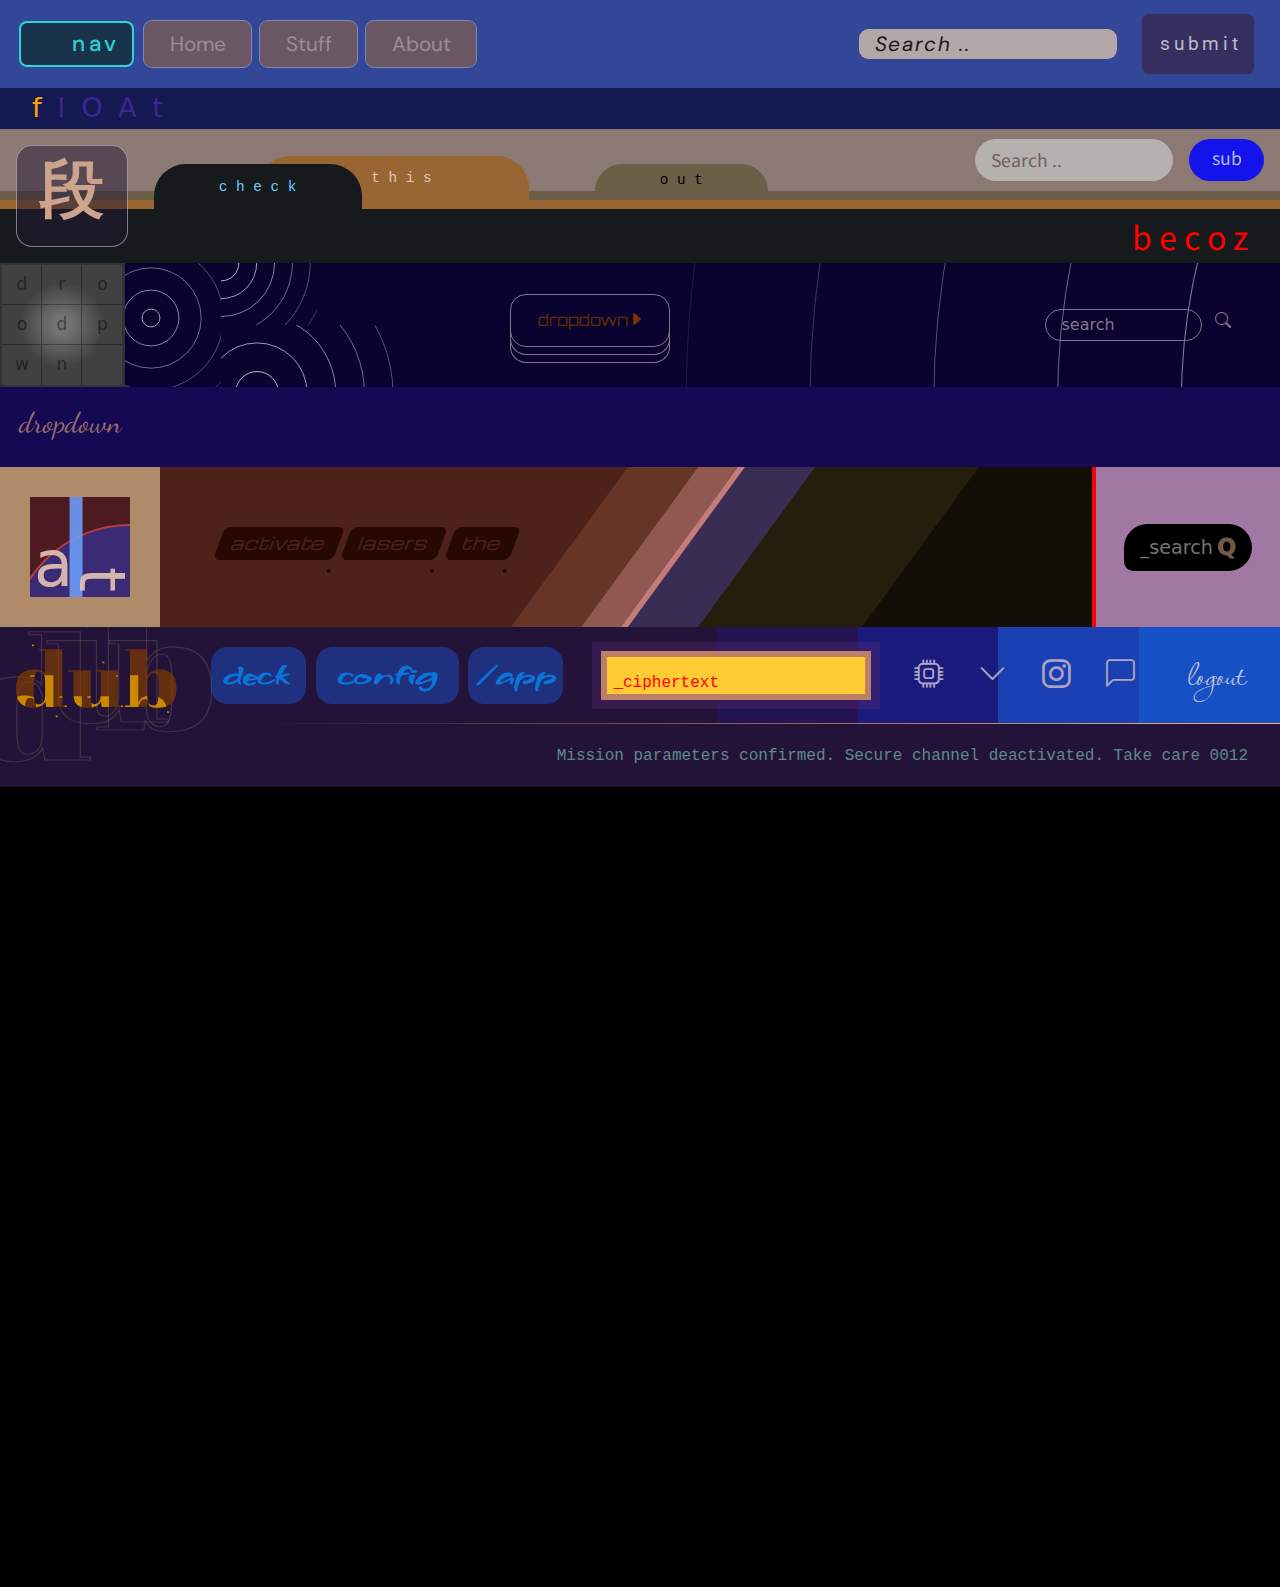
<file: index.html>
<!DOCTYPE html>
<!------------------------------------------------------------->
<html lang="en">
<head>
    <meta charset="UTF-8">
    <meta name="viewport"
          content="width=device-width,initial-scale=1.0">
    <title> nav </title>
    <link rel="preconnect"
          href="https://fonts.googleapis.com">
    <link rel="preconnect"
          href="https://fonts.gstatic.com" crossorigin>
<!------ Roboto ----------------------------------------------->
    <link href="https://fonts.googleapis.com/css2?
family=Roboto:wght@400;700&display=swap" rel="stylesheet">
<!------ DM Sans ---------------------------------------------->
    <link href="https://fonts.googleapis.com/css2?
family=DM+Sans:ital,wght@0,400;0,700;1,400;1,700&display=swap" 
          rel="stylesheet">
<!------ Noto Sans JP ----------------------------------------->
    <link href="https://fonts.googleapis.com/css2?
family=Noto+Sans+JP:wght@100..900&display=swap" 
          rel="stylesheet">
<!--------------- Dancing Script ------------------------------>
    <link href="https://fonts.googleapis.com/css2?
family=Dancing+Script:wght@400..700&display=swap" 
          rel="stylesheet">
<!------------------------------[ Orbitron ]------------------->
    <link href="https://fonts.googleapis.com/css2?
family=Orbitron:wght@400..900&display=swap" rel="stylesheet">
<!-------------------------[ Michroma ]------------------------>
    <link href="https://fonts.googleapis.com/css2?
family=Michroma&family=Orbitron:wght@400..900&display=swap" 
          rel="stylesheet">
<!----------[ Abril ]------------------------------------------>
    <link href="https://fonts.googleapis.com/css2?
family=Abril+Fatface&family=Dancing+Script:wght@400..700&
display=swap"
        rel="stylesheet">
<!----------[ Grechen ]---------------------------------------->
    <link href="https://fonts.googleapis.com/css2?
family=Grechen+Fuemen&family=Michroma&
family=Orbitron:wght@400..900&display=swap"
        rel="stylesheet">
<!----------[ Lavishly ]--------------------------------------->
    <link href="https://fonts.googleapis.com/css2?
family=Lavishly+Yours&display=swap" rel="stylesheet">
<!------------------------------------------------------------->
    <link rel="shortcut icon"
          href="#">
    <link rel="stylesheet"
          href="lib/bootstrap/bootstrap.css">
    <link rel="stylesheet"
          href="https://cdn.jsdelivr.net/npm/
bootstrap-icons@1.11.3/font/bootstrap-icons.min.css">
    <link rel="stylesheet"
          href="style.css">
    <style>
      :root {
          --dub-con-bgr:                         hsl(249,75%,80%);
          --dub-brand-con-bgr:                   hsl(265,50%,15%);
          --dub-brand-char-stroke:              hsl(0,10%,35%,.5);
          --dub-brand-dub-color:              hsl(28,100%,25%,.7);
          --dub-light-color:                     hsl(40,100%,40%);
          --dub-links-con-bgr:         var( --dub-brand-con-bgr );
          --dub-links-color:                     hsl(210,90%,45%);
          --dub-links-bgr:                   hsl(220,80%,50%,0.4);
          --dub-deck-bgr:                         hsl(40,50%,10%);
          --dub-grad-20:                         hsl(265,50%,15%);
          --dub-grad-40:                         hsl(255,60%,20%);
          --dub-grad-60:                         hsl(240,65%,30%);
          --dub-grad-80:                         hsl(225,75%,40%);
          --dub-grad-100:                        hsl(220,80%,43%);
          --dub-menu-bgr:                   hsl(240,100%,20%,0.4);
          --dub-menu-fgr:                        hsl(260,20%,70%);
          --dub-menu-list-bgr:                hsl(35,40%,20%,0.6);
      }
    </style>
</head>
<!------------------------------------- ---------- -------------
  ---------------------------------   - -   -   -   ------------
  --------------------------------- --- - - - - -- -------------
  ---------------------------------   - - - - - -- ------------>
<body> <!-------------------------- --- -   -    -  ----------->
  <div class="float-page">
    <nav class="float">
      <ul>
	    <li class="float-brand">
          <a href="#"> nav </a> 
        </li>
	    <li> <a href="#"> Home  </a> </li>
	    <li> <a href="#"> Stuff </a> </li>
	    <li> <a href="#"> About </a> </li>
      </ul>
      <div>
	    <form>
          <input type="text" placeholder="Search ..">
          <button type="submit"> submit </button>
	    </form>
      </div>
    </nav>
    <div class="body">
      <span> f </span> lOAt
    </div>
  </div>
<!-----------------------------------------------------------php
  --------------------------------------------------------------
  --------------------------------------------------------------
  ------------------------------------------------------------->
  <div class="folder">
    <nav>
      <a href="#" class="folder-brand"> 段 </a>
      <a href="#" class="check"> c h e c k </a>
      <a href="#" class="this"> t h i s </a>
      <a href="#" class="out"> o u t </a>
      <div class="check-base"> </div>
      <div class="this-base"> </div>
      <div class="out-base"> </div>
      <form>
	    <input type="text" placeholder="Search ..">
	    <button type="submit"> sub </button>
      </form>
      <p> b e c o z </p>
    </nav>
  </div>
<!--------------------------------------------------------------
  1.4.15*: There is a beam of same nuclei moving with velocity v
  --------------------------------------------------------------
  . Nuclei in the beam are, spontaneously decaying into pairs of
  --------------------------------------------------------------
  same fragments. The velocities of the fragments, moving in the
  --------------------------------------------------------------
  direction of the beam is 3v. What is the velocity of fragmens,
  --------------------------------------------------------------
  moving perpendicular to the beam?
  --------------------------------------------------------------
  --------------------------------------------------------------
  --------------------------------------------------------------
  ---- Let's say thus <--- is the direction of the beam,    ----
  ---- relative to it a nucleus is in rest and all          ----
  ---- directions of decaying pair fragmens are possible.   ----
  ---- Becoz the direction of fragmens in lab systm is 3v,  ----
  ---- the relative velocity of fragmens is 2v, so to have  ----
  ---- a parallel velocity in lab systm we must have thus:  ----
  --------------------------------------------------------------
  --------------------------------------------------------------
  --------------------------------------------------------------
  ----------------- »   ----------------------------------------
  ----  B          |AC| = 2v - relative fragments velocity  ----
  ----   +-----+     »                                      ----
  ----   |    / C  |CB| = b  - beam velocity                ----
  ----   |   /      »   »     »                             ----
  ----   |  /      AB = AC + CB - thus is the case with     ----
  ----   | /       fragmens having perpendicular velocity   ----
  ----   |/        in the lab, zo                           ----
  ----   + A       AB = √(4v² - v²) = [√(3)]v               ----
  -------------------------------------------------------------- 
  -------------------------------------------------------------- 
  --       --       ---      --       -------------------------- 
  --   --   -   --   -   --   -   --   ------------------------- 
  --   --   -       --   --   -       --------------------------
  --       --   --   --      --   ------------------------------ 
  -------------------------------------------------------------- 
  -------------------------------------------------------------- 
  --_____d__-_o______-____w___-_______n------------------------- 
  --________-________-________-________------------------------>
  <div class="dropdown-con">
    <!-- [ B r a n d C o n ] ---------------------------------->    
    <div class="dropdown-brand-con">
      <div style="position:relative;">
        <div class="dropdown-brand">
          <div class="dropdown-cell"> d </div>
          <div class="dropdown-cell"> r </div>
          <div class="dropdown-cell 
                      dropdown-ryte"> o </div>
          <div class="dropdown-cell"> o </div>
          <div class="dropdown-cell"> d </div>
          <div class="dropdown-cell 
                      dropdown-ryte"> p </div> 
          <div class="dropdown-cell
                      dropdown-bot"> w </div>
          <div class="dropdown-cell
                      dropdown-bot"> n </div>
          <div class="dropdown-cell 
                      dropdown-ryte
                      dropdown-bot">   </div>
        </div>
        <div class="dropdown-gradient"> </div>
      </div>
    </div>
    <!-- -->
    <!-- [ B o d y ] ------------------------------------------>
    <div class="dropdown-body"> dropdown </div>
    <!-- -->
    <!-- [ L i n k s C o n ] ---------------------------------->
    <div class="dropdown-links-con">
      <div class="dropdown-item-1">
        <svg width="100%" height="100%">
          <style>
            :root {
                --cx-1: 26;
                --cy-1: 55;
            }
          </style>
          <g stroke="white" fill="none">
            <circle style="cx: var(--cx-1); cy: var(--cy-1);" r="8%"   stroke-opacity="0.6"/>
            <circle style="cx: var(--cx-1); cy: var(--cy-1);" r="25%"  stroke-opacity="0.5"/>
            <circle style="cx: var(--cx-1); cy: var(--cy-1);" r="45%"  stroke-opacity="0.4"/>
            <circle style="cx: var(--cx-1); cy: var(--cy-1);" r="65%"  stroke-opacity="0.3"/>
            <circle style="cx: var(--cx-1); cy: var(--cy-1);" r="85%"  stroke-opacity="0.2"/>
          </g>
        </svg>
      </div>
      <div class="dropdown-item-2">
        <svg width="100%" height="100%">
          <g stroke="white" fill="none">
            <circle cx="0" cy="0" r="22%"  stroke-opacity="0.7"/>
            <circle cx="0" cy="0" r="44%"  stroke-opacity="0.6"/>
            <circle cx="0" cy="0" r="66%"  stroke-opacity="0.5"/>
            <circle cx="0" cy="0" r="88%"  stroke-opacity="0.4"/>
            <circle cx="0" cy="0" r="110%" stroke-opacity="0.3"/>
            <circle cx="0" cy="0" r="132%" stroke-opacity="0.2"/>
          </g>
        </svg>
      </div>
      <div class="dropdown-item-3">
        <svg width="100%" height="100%">
          <style>
            :root {
                --cx: 36;
                --cy: 68;
            }
          </style>
          <g stroke="white" fill="none">
            <circle style="cx: var(--cx); cy: var(--cy);" r="15%"  stroke-opacity="0.7"/>
            <circle style="cx: var(--cx); cy: var(--cy);" r="35%"  stroke-opacity="0.6"/>
            <circle style="cx: var(--cx); cy: var(--cy);" r="55%"  stroke-opacity="0.5"/>
            <circle style="cx: var(--cx); cy: var(--cy);" r="75%"  stroke-opacity="0.4"/>
            <circle style="cx: var(--cx); cy: var(--cy);" r="95%" stroke-opacity="0.3"/>
          </g>
        </svg>
      </div>
      <div class="dropdown-item-4">
        <svg width="100%" height="100%">
          <g stroke="white" fill="none">
            <circle cx="160%" cy="140" r="80%"  stroke-opacity="0.6"/>
            <circle cx="160%" cy="140" r="100%" stroke-opacity="0.5"/>
            <circle cx="160%" cy="140" r="120%" stroke-opacity="0.4"/>
            <circle cx="160%" cy="140" r="140%" stroke-opacity="0.3"/>
            <circle cx="160%" cy="140" r="160%" stroke-opacity="0.2"/>
            <circle cx="160%" cy="140" r="180%" stroke-opacity="0.1"/>
          </g>
        </svg>
        <!-- [ S e a r c h C o n ] ---------------------------->
        <div class="dropdown-search-con">
          <input type="text"
                 class="dropdown-search"
                 placeholder="search"/>
          <a href="#" class="dropdown-search-button">
            <i class="bi bi-search"> </i>
          </a>
        </div> <!-- dropdown-search-con ----------------------->
      </div> <!-- dropdown-item-4 ----------------------------->
      <!-- (1) A: きのう、何時間勉強しましたか。
               B: 一時間ぐらい勉強しました。
           (2) A: きのう、何時間寝ましたか。
               B: 十時間ぐらい寝ました。
           (3) A: ゲームをしますか。たいてい何時間ぐらいゲームをしますか。
               B: 一時間半ぐらいゲームをします。
           (4) A: インターネットをしますか。
                  たいてい何時間ぐらいしますか。
               B: 六時間ぐらいします。
        -->
      <div class="dropdown-hook">
        <div class="dropdown">
          <div class="dropdown-frame"> </div>
          <div class="dropdown-menu-frame minus">
            <a href="#" class="dropdown-menu-item minus">
              <span style="color:hsl(200,60%,65%);">m</span>&nbsp;
              n&nbsp;
              u&nbsp;
              s
            </a>
          </div>
          <div class="dropdown-menu-frame plus">
            <a href="#" class="dropdown-menu-item plus">
              p&nbsp;
              l&nbsp;
              <span style="color:hsl(200,60%,65%);">u</span>&nbsp;
              s
            </a>
          </div>
          <a href="#" class="dropdown-link center">
            dropdown
          </a>
          <div class="dropdown-anime center">
            <i class="bi bi-caret-right-fill"> </i>
          </div>
        </div> <!-- dropdown ---------------------------------->
      </div> <!-- dropdown-hook ------------------------------->
    </div> <!-- dropdown-links-con ---------------------------->
    <!-- -->
  </div>
  <!------------------------------------------------------------
    / A / L / T ////////////////////////////////////////////////
    ------------------------------------------------------------
      (1) A: 高校の時、よく勉強をしましたか。
          B: はい、よくしました。
          ------------------------------------------------------
      (2) A: 子供の時、よくスポーツをしましたか。
          B: はい、ときどきしました。
          ------------------------------------------------------
      (3) A: 高校の時、よく映画を見ましたか。
          B: いいえ、ぜんぜん見ませんでした。
          ------------------------------------------------------
      (4) A: 子供の時、よく公園に行きましたか。
          B: はい、ときどきいきました。
          ------------------------------------------------------
      (5) A: 高校の時、よく手紙を書きましたか。
          B: いいえ、ぜんぜんかきませんでした。
          ------------------------------------------------------
      (6) A: 高校の時、よくデートをしましたか。
          B: はい、よくしました。
    ----------------------------------------------------------->
  <div class="alt-con">
    <div class="alt-nav">
      <!-- [ brand ] -->
      <div class="alt-brand-con center">
        <svg width="100px" height="100px">
          <circle cx="100"
                  cy="148"
                  r="120"
                  fill="hsla( 240, 50%, 40%, .7 )"
                  stroke="hsla( 0, 50%, 50%, .9 )"
                  stroke-width="2px"
                  />
          <text x="4"
                y="89"
                fill="hsla( 20, 50%, 80%, 0.9 )"
                font-weight="100"
                font-size="4rem">
            a
          </text>
          <text x="26"
                y="100"
                fill="hsla( 220, 90%, 70%, .9 )"
                font-weight="100"
                font-size="9rem">
            l
          </text>
          <text x="60"
                y="100"
                fill="hsl( 20, 50%, 80%, .9 )"
                font-weight="100"
                transform="rotate(90, 70, 80)"
                font-size="4rem">
            t
          </text>
        </svg>
      </div>
      <!-- [ links ] ------------------------------------------>
      <div class="alt-links-con">
        <div class="alt-laser"> </div>
        <div class="alt-background">
          <svg viewBox="0 0 400 100"
               preserveAspectRatio="none"
               width="100%"
               height="100%">
            <polygon points="200,100 250,0 400,0, 400,100"
                     fill="hsl(40,50%,10%)"
                     />
            <polygon points="300,100 350,0 400,0, 400,100"
                     fill="hsl(40,50%,5%)"
                     />
            <polygon points="200,100 250,0 280,0, 230,100"
                     fill="hsl(260,30%,25%)"
                     />
            <polygon points="197,100 247,0 250,0, 200,100"
                     fill="hsla(0,80%,80%,0.7)"
                     />
            <polygon points="180,100 230,0 247,0, 197,100"
                     fill="hsla(5,80%,80%,.4)"
                     />
            <polygon points="150,100 200,0 230,0, 180,100"
                     fill="hsla(15,40%,40%,.4)"
                     />
          </svg>
        </div> <!-- alt-background ---------------------------->
        <div class="alt-link-hook">
          <div class="alt-link-stack">
            <div class="alt-link center">
              <div class="alt-indicator-con center">
                <div class="alt-indicator aura"> </div>
                <div class="alt-indicator"> </div>
              </div>
              <a href="#"> activate </a>
            </div>
            <div class="alt-link center">
              <div class="alt-indicator-con center">
                <div class="alt-indicator aura"> </div>
                <div class="alt-indicator"> </div>
              </div>
              <a href="#"> lasers </a>
            </div>
            <div class="alt-link center">
              <div class="alt-indicator-con center">
                <div class="alt-indicator aura"> </div>
                <div class="alt-indicator"> </div>
              </div>
              <a href="#"> the </a>
            </div>
          </div> <!-- alt-link-stack -------------------------->
        </div> <!-- alt-link-hook ----------------------------->
      </div> <!-- alt-links-con ------------------------------->
      <!-- [ search ] -->
      <div class="alt-srch-con center">
        <!-- for relative positioning the srch button -->
        <div style="position:relative;" class="center">
          <input type="text"
                 placeholder="_search"
                 class="alt-srch-input" />
          <a href="#" class="alt-srch-button"> Q </a>
        </div>
      </div>
    </div>
  </div>
  <!----------------------------------------------------------
    ------[ d u b ]-------------------------------------------
    ----------------------------------------------------------->
  <div class="dub-con"> <!--[ con ]---------------------------->
    <div class="dub-brand-con"> <!-----[ brand-con ]----------->
      <svg id="dub-brand"
           viewBox="0 0 400 200"
           preserveAspectRatio="none"
           width="100%" height="100%"
           xmlns="http://www.w3.org/2000/svg">
        <style>
          .char {
              font-family: "Abril Fatface", serif;
              font-size: 20rem;
              stroke: var( --dub-brand-char-stroke );
              stroke-width: 2;
              fill: none;
          }
          .dub {
              font-family: "Abril Fatface", serif;
              font-size: 9rem;
              paint-order: stroke;
              fill: var( --dub-brand-dub-color );
          }
          .dub.clip {
              fill: var( --dub-light-color );
          }
        </style>
        <clipPath id="clip">
          <text x="22" y="150" class="dub"> dub </text>
        </clipPath>
        <text x="-42" y="250" class="char"> d </text>
        <text x="72" y="178" class="char"> u </text>
        <text x="148" y="194" class="char"> b </text>
        <text x="22" y="150" class="dub"> dub </text>
        <text x="8" y="198" class="dub clip"
              clip-path="url(#clip)"> dub </text>
        <defs>
          <rect id="pixel" width="3" height="3"
                fill="var( --dub-light-color )"/>
        </defs>
        <use href="#pixel" x="50" y="33" fill="red"/>
        <use href="#pixel" x="87" y="166"/>
        <use href="#pixel" x="160" y="65"/>
        <use href="#pixel" x="261" y="158"/>
      </svg>
    </div> <!-------[ brand-con ]------------------------------>
    <div class="dub-links-con"> <!-----/ links-con /----------->
      <a class="dub-deck dub-link" href="#"> <!--[ dub-deck ]-->
        <svg viewBox="0 0 300 200"
             preserveAspectRatio="none"
             width="100%" height="100%"
             xmlns="http://www.w3.org/2000/svg">
          <defs>
            <text id="deck-text" x="37" y="130" class="lnk">
              deck
            </text>
            <clipPath id="deck-clip">
              <use href="#deck-text"/>
            </clipPath>
          </defs>
          <use href="#deck-text"/>
          <rect id="deck-light"
                x="0" y="88"
                height="28" width="300"
                fill="var( --dub-light-color )" 
                clip-path="url(#deck-clip)"/>
        </svg>
      </a> <!-----------[ /dub-deck ]-------------------------->
      <!--------------[ dub-config ]--------------------------->
      <a class="dub-config dub-link" href="#"> 
        <svg viewBox="0 0 400 200"
             preserveAspectRatio="none"
             width="100%" height="100%"
             xmlns="http://www.w3.org/2000/svg">
          <defs>
            <text id="config-text" x="60" y="130" class="lnk">
              config
            </text>
            <clipPath id="config-clip">
              <use href="#config-text"/>
            </clipPath>
          </defs>
          <use href="#config-text"/>
          <rect id="config-light"
                x="0" y="105"
                height="12" width="400"
                fill="var( --dub-light-color )" 
                clip-path="url(#config-clip)"/>
        </svg>
      </a> <!-----------[ /dub-config ]------------------------>
      <a class="dub-app dub-link" href="#"> <!--[ dub-app ]---->
        <svg viewBox="0 0 300 200"
             preserveAspectRatio="none"
             width="100%" height="100%"
             xmlns="http://www.w3.org/2000/svg">
          <defs>
            <text id="app-text" x="30" y="130" class="lnk">
              /app
            </text>
            <clipPath id="app-clip">
              <use href="#app-text"/>
            </clipPath>
          </defs>
          <use href="#app-text"/>
          <rect id="app-light"
                x="0" y="120"
                height="40" width="300"
                fill="var( --dub-light-color )" 
                clip-path="url(#app-clip)"/>
        </svg>
      </a> <!-----------[ /dub-app ]--------------------------->
    </div> <!--------/ links-con /----------------------------->
    <div class="dub-gradient"> </div> <!----( /gradient )------>
    <div class="dub-menu-con"> <!--( menu-con )---------------->
      
      <div class="dub-menu center"> <!------[ CPU ]------------>
        <a href="#">
          <i class="bi bi-cpu"></i>
        </a>
        <div class="dub-menu-list left">
          <div class="dub-menu-item">
            <i class="bi bi-distribute-horizontal"></i>
            <a href="#"> Network Infrastructure Sync </a>
          </div>
          <div class="dub-menu-item">
            <i class="bi bi-dice-6-fill"></i>
            <a href="#"> Risk Assessment & Strategy </a>
          </div>
          <div class="dub-menu-item">
            <i class="bi bi-file-word-fill"></i>
            <a href="#"> Mission Briefing Documentation </a>
          </div>
          <div class="dub-menu-item">
            <i class="bi bi-fullscreen-exit"></i>
            <a href="#"> Full System Override </a>
          </div>
        </div>
      </div>  <!----------------[ /CPU ]----------------------->
      <div class="dub-menu center"> <!--------[ chevron ]------>
        <a href="#">
          <i class="bi bi-chevron-down"></i>
        </a>
        <div class="dub-menu-list left">
          <div class="dub-menu-item">
            <i class="bi bi-reply-all"></i>
            <a href="#"> Tactical Positioning </a>
          </div>
          <div class="dub-menu-item">
            <i class="bi bi-rocket"></i>
            <a href="#"> Mission Launch </a>
          </div>
          <div class="dub-menu-item">
            <i class="bi bi-x-diamond-fill"></i>
            <a href="#"> Classified Objective </a>
          </div>
        </div>
      </div> <!----------------[ /chevron ]-------------------->
      <div class="dub-menu center"> <!--[ instagram ]---------->
        <a href="#">
          <i class="bi bi-instagram"></i>
        </a>
        <div class="dub-menu-list ryte">
          <div class="dub-menu-item">
            <i class="bi bi-hdd"></i>
            <a href="#"> Classified Information Vault </a>
          </div>
          <div class="dub-menu-item">
            <i class="bi bi-hearts"></i>
            <a href="#"> High-Priority Target Profiles </a>
          </div>
        </div>
      </div> <!-----------------[ /instagram ]----------------->
      <div class="dub-menu center"> <!------[ chat ]----------->
        <a href="#">
          <i class="bi bi-chat-left"></i>
        </a>
        <div class="dub-menu-list ryte">
          <div class="dub-menu-item">
            <i class="bi bi-cloud-fog2"> </i>
            <a href="#"> Secure Backup and Storage </a>
          </div>
          <div class="dub-menu-item">
            <i class="bi bi-columns-gap"></i>
            <a href="#"> Control Dashboard </a>
          </div>
          <div class="dub-menu-item">
            <i class="bi bi-hammer"></i>
            <a href="#"> Configuration & Maintenance </a>
          </div>
        </div>
      </div> <!---------------[ /chat ]------------------------>
    </div> <!-----------------( /menu-con )-------------------->
    <!-- [ S e a r c h C o n ] -------------------------------->
    <div class="dub-search-con center">
      <div class="dub-search-frame">
        <input type="text"
               class="dub-search"
               placeholder="_ciphertext" />
      </div>
    </div> <!-- dub-search-con -------------------------------->
    <div class="dub-logout-con"> <!------/ logout /------------>
      <a href="#"> logout </a>
    </div> <!----------------/ /logout /----------------------->
    <div class="dub-body">
      <div class="dub-mbody center">
        Mission parameters confirmed. Secure channel deactivated.
        Take care 0012
      </div>
    </div>
  </div> <!--------------[ con ]------------------------------->  
<!-------------------------------------------------------------
  23. Three people get into an empty elevator at the first floo R 
  of a building that has 10 floors. Each presses the button for THEIR 
  desired floor( unless one of the others has already pressed t HAT 
  button ). Assume that they are equally likely to want to go t O 
  floors 2 through 10( independently of each other ). What is t HE 
  probability that the buttons for 3 consecutive floors are pre SSED?
  -------------------------------------------------------------
    This is strange why modern math books give problems without
    giving answers? Zo I can get this problem easily wrong,
    becoz for example, lets look at the case of 2 people and 4
    levels 0 1 2 3, Zo the two person destinations are
    independent, and we have 3 cross 3 possibilities:
       1   2   3
    1 o-- oo- o-o  , where o-o for example means 1 and 3 levels
    2 oo- -o- -oo  are activated, the cases where we have two
    3 o-o -oo --o  consecutive floors are 12, 21, 23, 32, zo
    the probability is 4/9. But if we look at the elevator
    indicators only we'll have cases where only one button is
    pressed: o-- -o- --o, and where 2 buttons are hit:
    oo- -oo o-o, and we'll get the probability 2/6 = 1/3, this
    happens becoz the events in the latter case are not equally
    likely; we can get o-- in one way and oo- in 2 ways.
    Zo back to the problem from floors 2 to 10 there are 9
    choices and for 3 people we'll get total number of cases as
    N = 9*9*9, we can have 3 consecutive buttons in lets see
    2 3 4 5 6 7 8 9 10, in 7 ways, now we have to multiply by 3!
    * * *               cos we have to take all permutations
      * * *             2 3 4 first hits 2, second 3, third 4
        * * *           2 4 3 first hits 2, second 4, third 3
          * * *         etc., zo number of positive outcomes is
            * * *       n = 7*3!= 7 * 6 = 42, and the probability
              * * *     is P = n/N = 6*7/9*9*9 = 14/243 = 5.76%
                * * *
  -------------------------------------------------------------
  -------------------------------------------------------------
  -------------------------------------------------------------
  ------------------------------------------------------------->
  <div style="background:black;height:50rem;"> </div>
  <!-- -->
  <script src="lib/bootstrap/bootstrap.bundle.js"></script>
  <script src="script.js"></script>

  <script src="float.js"></script>
  <script src="folder.js"></script>
  <script src="dropdown.js"> </script>
  <script src="alt.js"> </script>
  <script src="dub.js"> </script>
  <script src="http://localhost:35729/livereload.js?snipver=1"></script>
</body>
</html>

<!--
////////////////////////////////////////////////////////////////
    下段 ge dan
    おんがく ongaku
################################################################
    anrufen                                              to call
    besetzt                                                 busy
;;;;;;;;;;;;;;;;;;;;;;;;;;;;;;;;;;;;;;;;;;;;;;;;;;;;;;;;;;;;;;;;
    mot                                                     word
================================================================
音 おん
##########//////////
#########  /////////
###              ///
#####  ###///  /////
###              ///
##########//////////
\\\              @@@
\\\  \\\\\@@@@@  @@@
\\\              @@@
\\\  \\\\\@@@@@  @@@
\\\              @@@
\\\\\\\\\\@@@@@@@@@@
               sound

10.10.77.174
-->
</file>
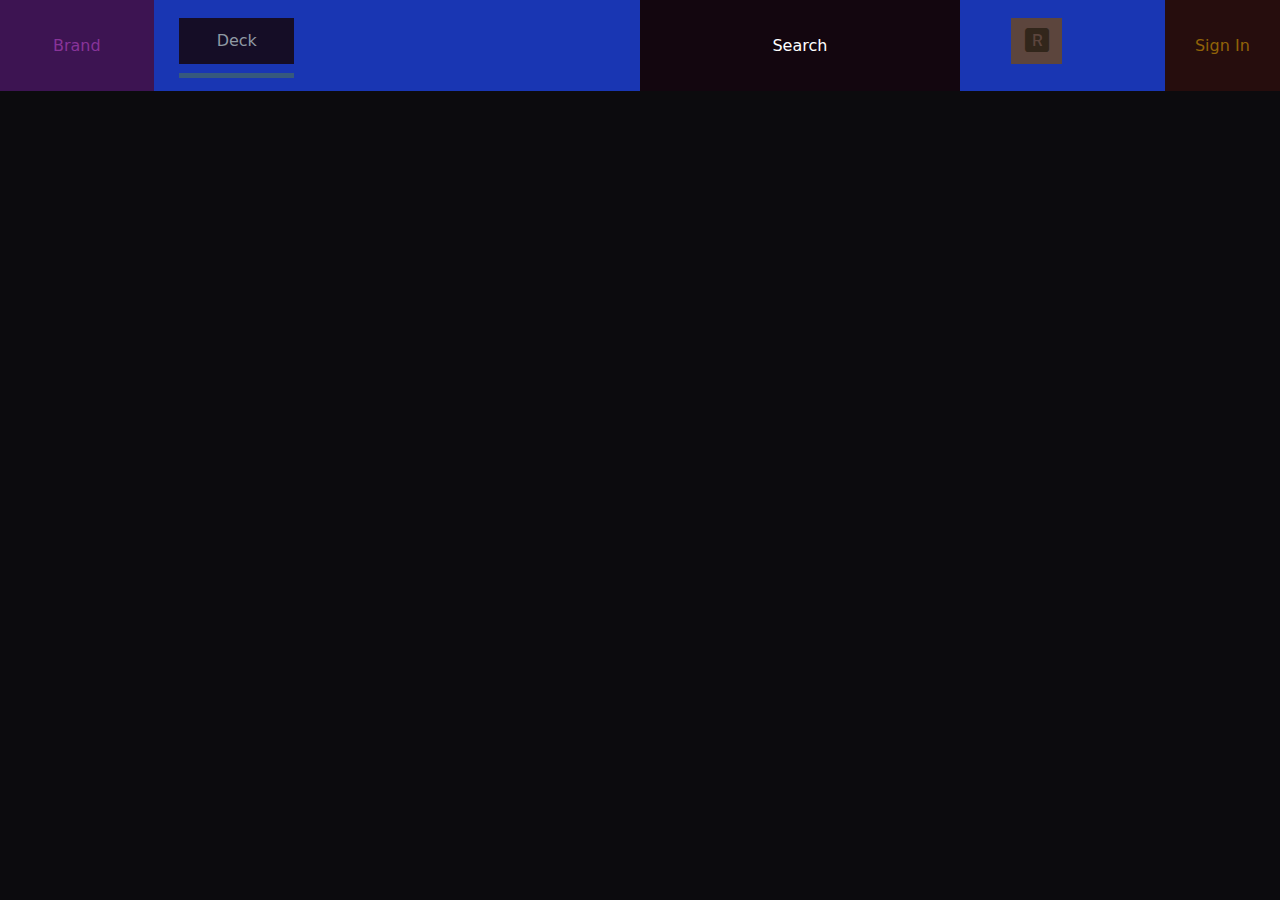
<file: lab/markup.html>
<!DOCTYPE html>
<!------------------------------------------------------------->
<html lang="en">
<head>
  <meta charset="UTF-8">
  <meta name="viewport" 
        content="width=device-width,initial-scale=1.0">
  <title> Nav Lab </title>
  <link rel="shortcut icon" href="#">
  <link rel="stylesheet" 
        href="lib/bootstrap/bootstrap.css">
  <link rel="stylesheet" href="style.css">
  <link rel="stylesheet"
        href="https://cdn.jsdelivr.net/npm/
bootstrap-icons@1.11.3/font/bootstrap-icons.min.css">
</head>
<!------------------------------------------------------------->
<body>
  <div class="dub-con">
    
    <div class="dub-brand center">
      Brand
    </div>
    
    <div class="dub-link dub-deck center">
      Deck
    </div>
    <div class="dub-underline dub-deck-underline"> </div>

    <div class="dub-search center">
      Search
    </div>

    <div class="dub-menu dub-menu-R center">
      <i class="bi bi-r-square-fill"></i>
    </div>

    <div class="dub-sign center">
      Sign In
    </div>
    
  </div>
  <script src="lib/bootstrap/bootstrap.bundle.js"> </script>
  <script src="http://localhost:35729/
livereload.js?snipver=1"></script>
  <script src="script.js"></script>
</body>
</html>
<!------------------------------------------------------------->
</file>
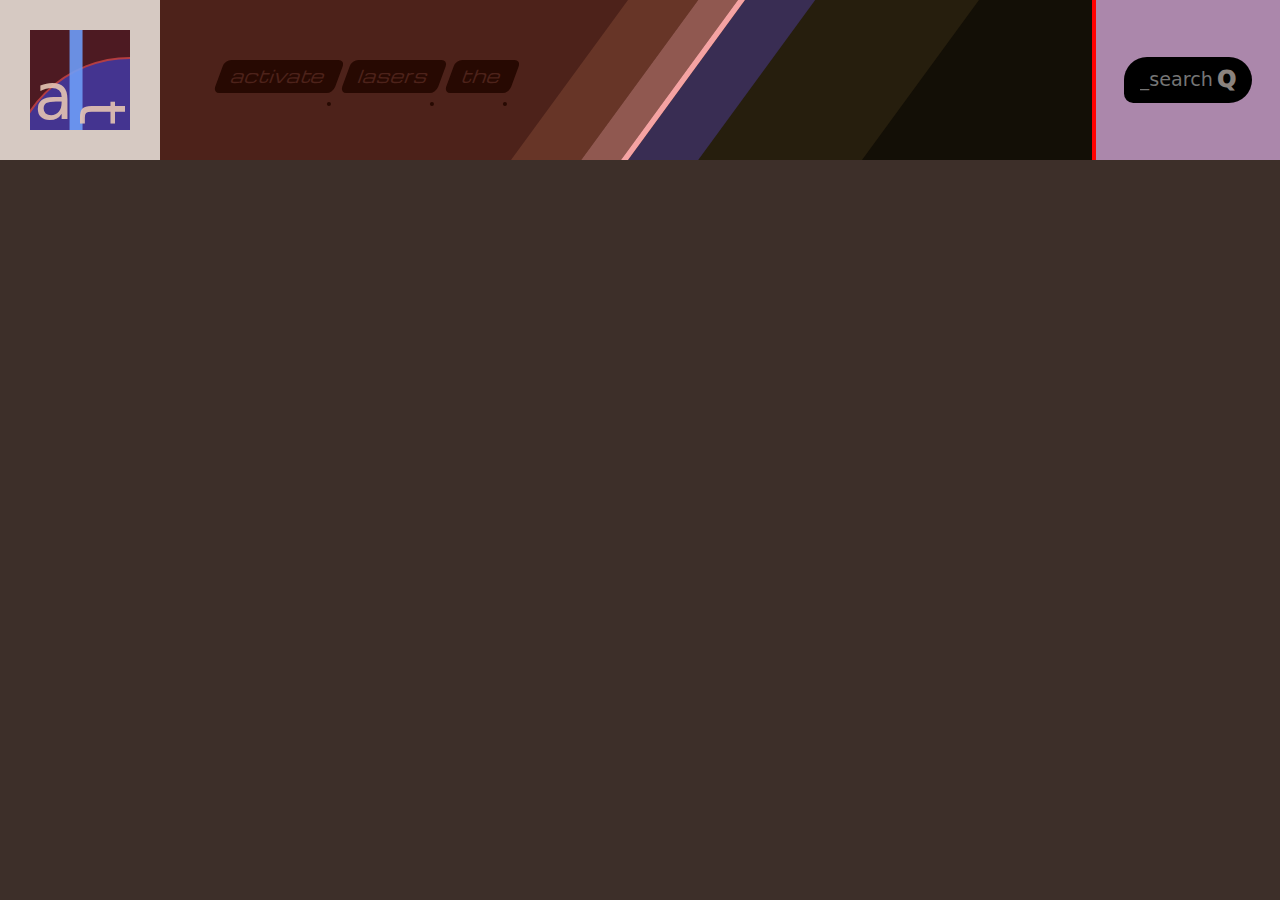
<file: lab/alt/markup.html>
<!DOCTYPE html>
<!------------------------------------------------------------->
<html lang="en">
<head>
    <meta charset="UTF-8">
    <meta name="viewport"
          content="width=device-width,initial-scale=1.0">
    <title> nav </title>
    <link rel="preconnect"
          href="https://fonts.googleapis.com">
    <link rel="preconnect"
          href="https://fonts.gstatic.com" crossorigin>
<!------ Roboto ----------------------------------------------->
    <link href="https://fonts.googleapis.com/css2?
family=Roboto:wght@400;700&display=swap" rel="stylesheet">
<!------ DM Sans ---------------------------------------------->
    <link href="https://fonts.googleapis.com/css2?
family=DM+Sans:ital,wght@0,400;0,700;1,400;1,700&display=swap" 
          rel="stylesheet">
<!------ Noto Sans JP ----------------------------------------->
    <link href="https://fonts.googleapis.com/css2?
family=Noto+Sans+JP:wght@100..900&display=swap" 
          rel="stylesheet">
<!--------------- Dancing Script ------------------------------>
    <link href="https://fonts.googleapis.com/css2?
family=Dancing+Script:wght@400..700&display=swap" 
          rel="stylesheet">
<!------------------------------[ Orbitron ]------------------->
    <link href="https://fonts.googleapis.com/css2?
family=Orbitron:wght@400..900&display=swap" rel="stylesheet">
<!-------------------------[ Michroma ]------------------------>
    <link href="https://fonts.googleapis.com/css2?
family=Michroma&family=Orbitron:wght@400..900&display=swap" 
          rel="stylesheet">
<!------------------------------------------------------------->
    <link rel="shortcut icon"
          href="#">
    <link rel="stylesheet"
          href="lib/bootstrap/bootstrap.css">
    <link rel="stylesheet"
          href="https://cdn.jsdelivr.net/npm/
bootstrap-icons@1.11.3/font/bootstrap-icons.min.css">
    <link rel="stylesheet"
          href="style.css">
</head>
  <!------------------------------------------------------------
    ----------------------------------------------------------->
  <div class="alt-con">
    <div class="alt-nav">
      <!-- [ brand ] -->
      <div class="alt-brand-con center">
        <svg width="100px" height="100px">
          <circle cx="100"
                  cy="148"
                  r="120"
                  fill="hsla( 240, 50%, 50%, .7 )"
                  stroke="hsla( 0, 50%, 50%, .9 )"
                  stroke-width="2px"
                  />
          <text x="4"
                y="89"
                fill="hsla( 20, 50%, 80%, 0.9 )"
                font-weight="100"
                font-size="4rem">
            a
          </text>
          <text x="26"
                y="100"
                fill="hsla( 220, 90%, 70%, .9 )"
                font-weight="100"
                font-size="9rem">
            l
          </text>
          <text x="60"
                y="100"
                fill="hsl( 20, 50%, 80%, .9 )"
                font-weight="100"
                transform="rotate(90, 70, 80)"
                font-size="4rem">
            t
          </text>
        </svg>
      </div>
      <!-- [ links ] ------------------------------------------>
      <div class="alt-links-con">
        <div class="alt-laser"> </div>
        <div class="alt-background">
          <svg viewBox="0 0 400 100"
               preserveAspectRatio="none"
               width="100%"
               height="100%">
            <polygon points="200,100 250,0 400,0, 400,100"
                     fill="hsl(40,50%,10%)"
                     />
            <polygon points="300,100 350,0 400,0, 400,100"
                     fill="hsl(40,50%,5%)"
                     />
            <polygon points="200,100 250,0 280,0, 230,100"
                     fill="hsl(260,30%,25%)"
                     />
            <polygon points="197,100 247,0 250,0, 200,100"
                     fill="hsla(0,80%,80%,1.0)"
                     />
            <polygon points="180,100 230,0 247,0, 197,100"
                     fill="hsla(5,80%,80%,.4)"
                     />
            <polygon points="150,100 200,0 230,0, 180,100"
                     fill="hsla(15,40%,40%,.4)"
                     />
          </svg>
        </div> <!-- alt-background ---------------------------->
        <div class="alt-link-hook">
          <div class="alt-link-stack">
            <div class="alt-link center">
              <div class="alt-indicator-con center">
                <div class="alt-indicator aura"> </div>
                <div class="alt-indicator"> </div>
              </div>
              <a href="#"> activate </a>
            </div>
            <div class="alt-link center">
              <div class="alt-indicator-con center">
                <div class="alt-indicator aura"> </div>
                <div class="alt-indicator"> </div>
              </div>
              <a href="#"> lasers </a>
            </div>
            <div class="alt-link center">
              <div class="alt-indicator-con center">
                <div class="alt-indicator aura"> </div>
                <div class="alt-indicator"> </div>
              </div>
              <a href="#"> the </a>
            </div>
          </div> <!-- alt-link-stack -------------------------->
        </div> <!-- alt-link-hook ----------------------------->
      </div> <!-- alt-links-con ------------------------------->
      <!-- [ search ] -->
      <div class="alt-srch-con center">
        <!-- for relative positioning the srch button -->
        <div style="position:relative;" class="center">
          <input type="text"
                 placeholder="_search"
                 class="alt-srch-input" />
          <a href="#" class="alt-srch-button"> Q </a>
        </div>
      </div>
    </div>
  </div>
  <!-- -->
  <script src="lib/bootstrap/bootstrap.bundle.js"></script>
  <script src="script.js"></script>
  <script src="alt.js"> </script>
  <script src="http://localhost:35729/livereload.js?snipver=1"></script>
</body>
</html>

<!--
////////////////////////////////////////////////////////////////
    下段 ge dan
    おんがく ongaku
################################################################
    anrufen                                              to call
    besetzt                                                 busy
;;;;;;;;;;;;;;;;;;;;;;;;;;;;;;;;;;;;;;;;;;;;;;;;;;;;;;;;;;;;;;;;
    mot                                                     word
================================================================
音 おん
##########//////////
#########  /////////
###              ///
#####  ###///  /////
###              ///
##########//////////
\\\              @@@
\\\  \\\\\@@@@@  @@@
\\\              @@@
\\\  \\\\\@@@@@  @@@
\\\              @@@
\\\\\\\\\\@@@@@@@@@@
               sound

10.10.77.174
-->
</file>
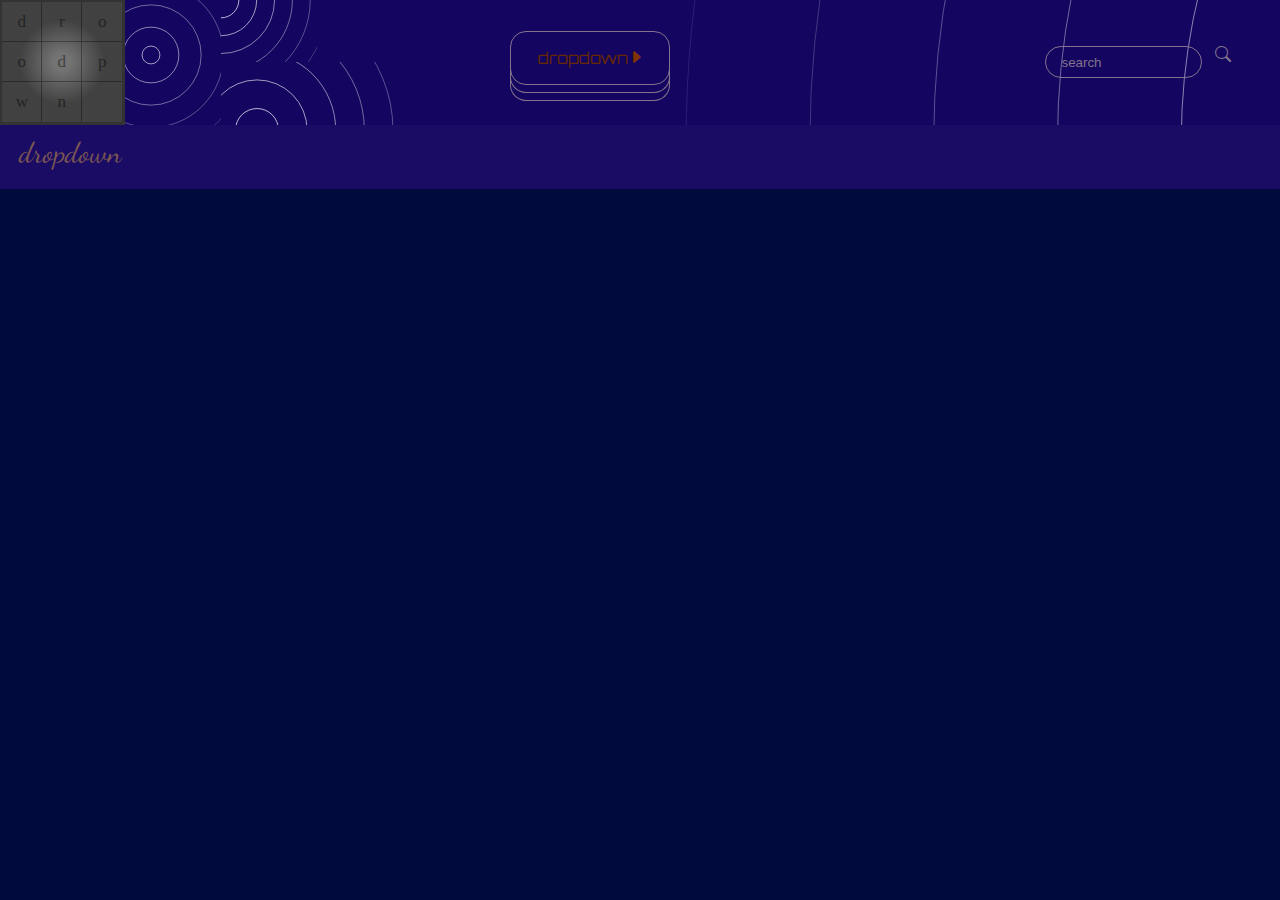
<file: lab/dropdown/markup.html>
<!DOCTYPE html>
<!------------------------------------------------------------->
<html lang="en">
<head>
    <meta charset="UTF-8">
    <meta name="viewport"
          content="width=device-width,initial-scale=1.0">
    <title> nav </title>
    <link rel="preconnect"
          href="https://fonts.googleapis.com">
    <link rel="preconnect"
          href="https://fonts.gstatic.com" crossorigin>
<!------ Roboto ----------------------------------------------->
    <link href="https://fonts.googleapis.com/css2?
family=Roboto:wght@400;700&display=swap" rel="stylesheet">
<!------ DM Sans ---------------------------------------------->
    <link href="https://fonts.googleapis.com/css2?
family=DM+Sans:ital,wght@0,400;0,700;1,400;1,700&display=swap" 
          rel="stylesheet">
<!------ Noto Sans JP ----------------------------------------->
    <link href="https://fonts.googleapis.com/css2?
family=Noto+Sans+JP:wght@100..900&display=swap" 
          rel="stylesheet">
<!--------------- Dancing Script ------------------------------>
    <link href="https://fonts.googleapis.com/css2?
family=Dancing+Script:wght@400..700&display=swap" 
          rel="stylesheet">
<!------------------------------[ Orbitron ]------------------->
<link href="https://fonts.googleapis.com/css2?
family=Orbitron:wght@400..900&display=swap" rel="stylesheet">
<!------------------------------------------------------------->
    <link rel="shortcut icon"
          href="#">
    <link rel="stylesheet"
          href="https://cdn.jsdelivr.net/npm/
bootstrap-icons@1.11.3/font/bootstrap-icons.min.css">
    <link rel="stylesheet"
          href="style.css">
</head>
<!--------------------------------------------------------------
  1.4.15*: There is a beam of same nuclei moving with velocity v
  --------------------------------------------------------------
  . Nuclei in the beam are, spontaneously decaying into pairs of
  --------------------------------------------------------------
  same fragments. The velocities of the fragments, moving in the
  --------------------------------------------------------------
  direction of the beam is 3v. What is the velocity of fragmens,
  --------------------------------------------------------------
  moving perpendicular to the beam?
  --------------------------------------------------------------
  --------------------------------------------------------------
  --------------------------------------------------------------
  ---- Let's say thus <--- is the direction of the beam,    ----
  ---- relative to it a nucleus is in rest and all          ----
  ---- directions of decaying pair fragmens are possible.   ----
  ---- Becoz the direction of fragmens in lab systm is 3v,  ----
  ---- the relative velocity of fragmens is 2v, so to have  ----
  ---- a parallel velocity in lab systm we must have thus:  ----
  --------------------------------------------------------------
  --------------------------------------------------------------
  --------------------------------------------------------------
  ----------------- »   ----------------------------------------
  ----  B          |AC| = 2v - relative fragments velocity  ----
  ----   +-----+     »                                      ----
  ----   |    / C  |CB| = b  - beam velocity                ----
  ----   |   /      »   »     »                             ----
  ----   |  /      AB = AC + CB - thus is the case with     ----
  ----   | /       fragmens having perpendicular velocity   ----
  ----   |/        in the lab, zo                           ----
  ----   + A       AB = √(4v² - v²) = [√(3)]v               ----
  -------------------------------------------------------------- 
  -------------------------------------------------------------- 
  --       --       ---      --       -------------------------- 
  --   --   -   --   -   --   -   --   ------------------------- 
  --   --   -       --   --   -       --------------------------
  --       --   --   --      --   ------------------------------ 
  -------------------------------------------------------------- 
  -------------------------------------------------------------- 
  --_____d__-_o______-____w___-_______n------------------------- 
  --________-________-________-________------------------------>
  <div class="dropdown-con">
    <!-- [ B r a n d C o n ] ---------------------------------->    
    <div class="dropdown-brand-con">
      <div style="position:relative;">
        <div class="dropdown-brand">
          <div class="dropdown-cell"> d </div>
          <div class="dropdown-cell"> r </div>
          <div class="dropdown-cell 
                      dropdown-ryte"> o </div>
          <div class="dropdown-cell"> o </div>
          <div class="dropdown-cell"> d </div>
          <div class="dropdown-cell 
                      dropdown-ryte"> p </div> 
          <div class="dropdown-cell
                      dropdown-bot"> w </div>
          <div class="dropdown-cell
                      dropdown-bot"> n </div>
          <div class="dropdown-cell 
                      dropdown-ryte
                      dropdown-bot">   </div>
        </div>
        <div class="dropdown-gradient"> </div>
      </div>
    </div>
    <!-- -->
    <!-- [ B o d y ] ------------------------------------------>
    <div class="dropdown-body"> dropdown </div>
    <!-- -->
    <!-- [ L i n k s C o n ] ---------------------------------->
    <div class="dropdown-links-con">
      <div class="dropdown-item-1">
        <svg width="100%" height="100%">
          <style>
            :root {
                --cx-1: 26;
                --cy-1: 55;
            }
          </style>
          <g stroke="white" fill="none">
            <circle style="cx: var(--cx-1); cy: var(--cy-1);" r="8%"   stroke-opacity="0.6"/>
            <circle style="cx: var(--cx-1); cy: var(--cy-1);" r="25%"  stroke-opacity="0.5"/>
            <circle style="cx: var(--cx-1); cy: var(--cy-1);" r="45%"  stroke-opacity="0.4"/>
            <circle style="cx: var(--cx-1); cy: var(--cy-1);" r="65%"  stroke-opacity="0.3"/>
            <circle style="cx: var(--cx-1); cy: var(--cy-1);" r="85%"  stroke-opacity="0.2"/>
          </g>
        </svg>
      </div>
      <div class="dropdown-item-2">
        <svg width="100%" height="100%">
          <g stroke="white" fill="none">
            <circle cx="0" cy="0" r="22%"  stroke-opacity="0.7"/>
            <circle cx="0" cy="0" r="44%"  stroke-opacity="0.6"/>
            <circle cx="0" cy="0" r="66%"  stroke-opacity="0.5"/>
            <circle cx="0" cy="0" r="88%"  stroke-opacity="0.4"/>
            <circle cx="0" cy="0" r="110%" stroke-opacity="0.3"/>
            <circle cx="0" cy="0" r="132%" stroke-opacity="0.2"/>
          </g>
        </svg>
      </div>
      <div class="dropdown-item-3">
        <svg width="100%" height="100%">
          <style>
            :root {
                --cx: 36;
                --cy: 68;
            }
          </style>
          <g stroke="white" fill="none">
            <circle style="cx: var(--cx); cy: var(--cy);" r="15%"  stroke-opacity="0.7"/>
            <circle style="cx: var(--cx); cy: var(--cy);" r="35%"  stroke-opacity="0.6"/>
            <circle style="cx: var(--cx); cy: var(--cy);" r="55%"  stroke-opacity="0.5"/>
            <circle style="cx: var(--cx); cy: var(--cy);" r="75%"  stroke-opacity="0.4"/>
            <circle style="cx: var(--cx); cy: var(--cy);" r="95%" stroke-opacity="0.3"/>
          </g>
        </svg>
      </div>
      <div class="dropdown-item-4">
        <svg width="100%" height="100%">
          <g stroke="white" fill="none">
            <circle cx="160%" cy="140" r="80%"  stroke-opacity="0.6"/>
            <circle cx="160%" cy="140" r="100%" stroke-opacity="0.5"/>
            <circle cx="160%" cy="140" r="120%" stroke-opacity="0.4"/>
            <circle cx="160%" cy="140" r="140%" stroke-opacity="0.3"/>
            <circle cx="160%" cy="140" r="160%" stroke-opacity="0.2"/>
            <circle cx="160%" cy="140" r="180%" stroke-opacity="0.1"/>
          </g>
        </svg>
        <!-- [ S e a r c h C o n ] ---------------------------->
        <div class="dropdown-search-con">
          <input type="text"
                 class="dropdown-search"
                 placeholder="search"/>
          <a href="#" class="dropdown-search-button">
            <i class="bi bi-search"> </i>
          </a>
        </div> <!-- dropdown-search-con ----------------------->
      </div> <!-- dropdown-item-4 ----------------------------->
      <!-- (1) A: きのう、何時間勉強しましたか。
               B: 一時間ぐらい勉強しました。
           (2) A: きのう、何時間寝ましたか。
               B: 十時間ぐらい寝ました。
           (3) A: ゲームをしますか。たいてい何時間ぐらいゲームをしますか。
               B: 一時間半ぐらいゲームをします。
           (4) A: _
               B: _
        -->
      <div class="dropdown-hook">
        <div class="dropdown">
          <div class="dropdown-frame"> </div>
          <div class="dropdown-menu-frame minus">
            <a href="#" class="dropdown-menu-item minus">
              <span style="color:hsl(200,60%,65%);">m</span>&nbsp;
              n&nbsp;
              u&nbsp;
              s
            </a>
          </div>
          <div class="dropdown-menu-frame plus">
            <a href="#" class="dropdown-menu-item plus">
              p&nbsp;
              l&nbsp;
              <span style="color:hsl(200,60%,65%);">u</span>&nbsp;
              s
            </a>
          </div>
          <a href="#" class="dropdown-link center">
            dropdown
          </a>
          <div class="dropdown-anime center">
            <i class="bi bi-caret-right-fill"> </i>
          </div>
        </div> <!-- dropdown ---------------------------------->
      </div> <!-- dropdown-hook ------------------------------->
    </div> <!-- dropdown-links-con ---------------------------->
    <!-- -->
  </div>
  <script src="script.js"> </script>
  <script src="dropdown.js"> </script>
  <script src="http://localhost:35729/livereload.js?snipver=1">
  </script>
</body>
</html>

<!--
////////////////////////////////////////////////////////////////
    下段 ge dan
    おんがく ongaku
################################################################
    anrufen                                              to call
    besetzt                                                 busy
;;;;;;;;;;;;;;;;;;;;;;;;;;;;;;;;;;;;;;;;;;;;;;;;;;;;;;;;;;;;;;;;
    mot                                                     word
================================================================
音 おん
##########//////////
#########  /////////
###              ///
#####  ###///  /////
###              ///
##########//////////
\\\              @@@
\\\  \\\\\@@@@@  @@@
\\\              @@@
\\\  \\\\\@@@@@  @@@
\\\              @@@
\\\\\\\\\\@@@@@@@@@@
               sound

10.10.77.174
-->
</file>
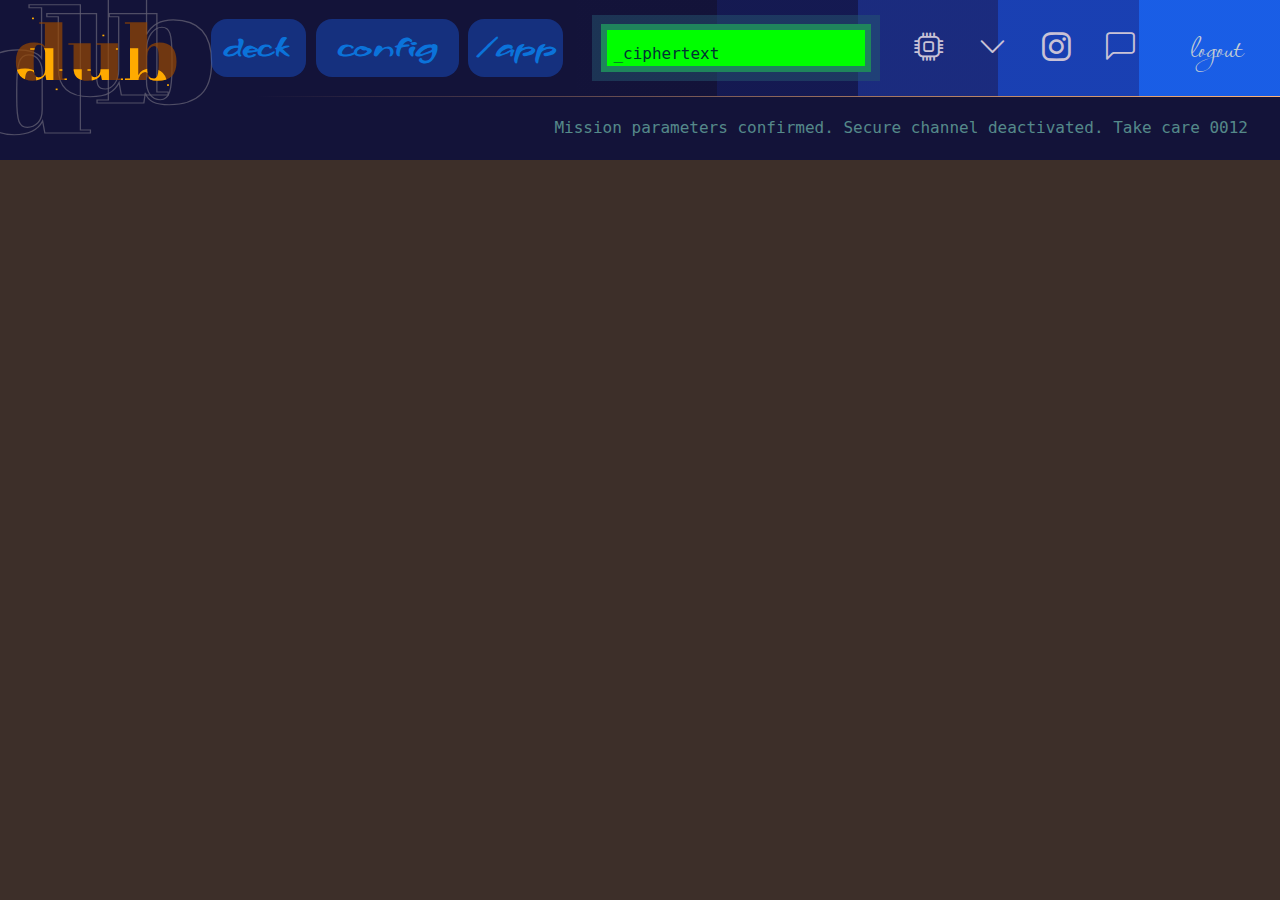
<file: lab/dub/markup.html>
<!DOCTYPE html>
<!------------------------------------------------------------->
<html lang="en">
<head>
  <meta charset="UTF-8">
  <meta name="viewport" 
        content="width=device-width,initial-scale=1.0">
  <title> dub lab </title>
  <link rel="preconnect" href="https://fonts.googleapis.com">
  <link rel="preconnect" href="https://fonts.gstatic.com" 
        crossorigin>
  <link href="https://fonts.googleapis.com/css2?
family=Abril+Fatface&family=Dancing+Script:wght@400..700&
display=swap"
        rel="stylesheet">
  <link href="https://fonts.googleapis.com/css2?
family=Grechen+Fuemen&family=Michroma&
family=Orbitron:wght@400..900&display=swap"
        rel="stylesheet">

  <link href="https://fonts.googleapis.com/css2?
family=Lavishly+Yours&display=swap" rel="stylesheet">

  <link rel="shortcut icon" href="#">
  <link rel="stylesheet" 
        href="lib/bootstrap/bootstrap.css">
  <link rel="stylesheet" href="style.css">
  <link rel="stylesheet"
        href="https://cdn.jsdelivr.net/npm/
bootstrap-icons@1.11.3/font/bootstrap-icons.min.css">
  <style>
    :root {
        --dub-con-bgr:                         hsl(249,75%,80%);
        --dub-brand-con-bgr:                   hsl(240,50%,15%);
        --dub-brand-char-stroke:            hsl(250,10%,40%,.8);
        --dub-brand-dub-color:              hsl(28,100%,30%,.7);
        --dub-light-color:                     hsl(40,100%,50%);
        --dub-links-con-bgr:         var( --dub-brand-con-bgr );
        --dub-links-color:                     hsl(210,90%,45%);
        --dub-links-bgr:                   hsl(220,80%,50%,0.4);
        --dub-deck-bgr:                         hsl(40,50%,10%);
        --dub-grad-20:                         hsl(240,50%,15%);
        --dub-grad-40:                         hsl(235,60%,20%);
        --dub-grad-60:                         hsl(230,65%,30%);
        --dub-grad-80:                         hsl(225,75%,40%);
        --dub-grad-100:                        hsl(220,80%,50%);
        --dub-menu-bgr:                   hsl(240,100%,52%,0.5);
        --dub-menu-fgr:                        hsl(260,20%,80%);
        --dub-menu-list-bgr:                hsl(35,40%,20%,0.6);
    }
  </style>
</head>
<!------------------------------------------------------------->
<body>
  <div class="dub-con"> <!--[ con ]---------------------------->
    <div class="dub-brand-con"> <!-----[ brand-con ]----------->
      <svg id="dub-brand"
           viewBox="0 0 400 200"
           preserveAspectRatio="none"
           width="100%" height="100%"
           xmlns="http://www.w3.org/2000/svg">
        <style>
          .char {
              font-family: "Abril Fatface", serif;
              font-size: 20rem;
              stroke: var( --dub-brand-char-stroke );
              stroke-width: 2;
              fill: none;
          }
          .dub {
              font-family: "Abril Fatface", serif;
              font-size: 9rem;
              paint-order: stroke;
              fill: var( --dub-brand-dub-color );
          }
          .dub.clip {
              fill: var( --dub-light-color );
          }
        </style>
        <clipPath id="clip">
          <text x="22" y="150" class="dub"> dub </text>
        </clipPath>
        <text x="-42" y="250" class="char"> d </text>
        <text x="72" y="178" class="char"> u </text>
        <text x="148" y="194" class="char"> b </text>
        <text x="22" y="150" class="dub"> dub </text>
        <text x="8" y="198" class="dub clip"
              clip-path="url(#clip)"> dub </text>
        <defs>
          <rect id="pixel" width="3" height="3"
                fill="var( --dub-light-color )"/>
        </defs>
        <use href="#pixel" x="50" y="33" fill="red"/>
        <use href="#pixel" x="87" y="166"/>
        <use href="#pixel" x="160" y="65"/>
        <use href="#pixel" x="261" y="158"/>
      </svg>
    </div> <!-------[ brand-con ]------------------------------>
    <div class="dub-links-con"> <!-----/ links-con /----------->
      <a class="dub-deck dub-link" href="#"> <!--[ dub-deck ]-->
        <svg viewBox="0 0 300 200"
             preserveAspectRatio="none"
             width="100%" height="100%"
             xmlns="http://www.w3.org/2000/svg">
          <defs>
            <text id="deck-text" x="37" y="130" class="lnk">
              deck
            </text>
            <clipPath id="deck-clip">
              <use href="#deck-text"/>
            </clipPath>
          </defs>
          <use href="#deck-text"/>
          <rect id="deck-light"
                x="0" y="88"
                height="28" width="300"
                fill="var( --dub-light-color )" 
                clip-path="url(#deck-clip)"/>
        </svg>
      </a> <!-----------[ /dub-deck ]-------------------------->
      <!--------------[ dub-config ]--------------------------->
      <a class="dub-config dub-link" href="#"> 
        <svg viewBox="0 0 400 200"
             preserveAspectRatio="none"
             width="100%" height="100%"
             xmlns="http://www.w3.org/2000/svg">
          <defs>
            <text id="config-text" x="60" y="130" class="lnk">
              config
            </text>
            <clipPath id="config-clip">
              <use href="#config-text"/>
            </clipPath>
          </defs>
          <use href="#config-text"/>
          <rect id="config-light"
                x="0" y="105"
                height="12" width="400"
                fill="var( --dub-light-color )" 
                clip-path="url(#config-clip)"/>
        </svg>
      </a> <!-----------[ /dub-config ]------------------------>
      <a class="dub-app dub-link" href="#"> <!--[ dub-app ]---->
        <svg viewBox="0 0 300 200"
             preserveAspectRatio="none"
             width="100%" height="100%"
             xmlns="http://www.w3.org/2000/svg">
          <defs>
            <text id="app-text" x="30" y="130" class="lnk">
              /app
            </text>
            <clipPath id="app-clip">
              <use href="#app-text"/>
            </clipPath>
          </defs>
          <use href="#app-text"/>
          <rect id="app-light"
                x="0" y="120"
                height="40" width="300"
                fill="var( --dub-light-color )" 
                clip-path="url(#app-clip)"/>
        </svg>
      </a> <!-----------[ /dub-app ]--------------------------->
    </div> <!--------/ links-con /----------------------------->
    <div class="dub-gradient"> </div> <!----( /gradient )------>
    <div class="dub-menu-con"> <!--( menu-con )---------------->
      
      <div class="dub-menu center"> <!------[ CPU ]------------>
        <a href="#">
          <i class="bi bi-cpu"></i>
        </a>
        <div class="dub-menu-list left">
          <div class="dub-menu-item">
            <i class="bi bi-distribute-horizontal"></i>
            <a href="#"> Network Infrastructure Sync </a>
          </div>
          <div class="dub-menu-item">
            <i class="bi bi-dice-6-fill"></i>
            <a href="#"> Risk Assessment & Strategy </a>
          </div>
          <div class="dub-menu-item">
            <i class="bi bi-file-word-fill"></i>
            <a href="#"> Mission Briefing Documentation </a>
          </div>
          <div class="dub-menu-item">
            <i class="bi bi-fullscreen-exit"></i>
            <a href="#"> Full System Override </a>
          </div>
        </div>
      </div>  <!----------------[ /CPU ]----------------------->
      <div class="dub-menu center"> <!--------[ chevron ]------>
        <a href="#">
          <i class="bi bi-chevron-down"></i>
        </a>
        <div class="dub-menu-list left">
          <div class="dub-menu-item">
            <i class="bi bi-reply-all"></i>
            <a href="#"> Tactical Positioning </a>
          </div>
          <div class="dub-menu-item">
            <i class="bi bi-rocket"></i>
            <a href="#"> Mission Launch </a>
          </div>
          <div class="dub-menu-item">
            <i class="bi bi-x-diamond-fill"></i>
            <a href="#"> Classified Objective </a>
          </div>
        </div>
      </div> <!----------------[ /chevron ]-------------------->
      <div class="dub-menu center"> <!--[ instagram ]---------->
        <a href="#">
          <i class="bi bi-instagram"></i>
        </a>
        <div class="dub-menu-list ryte">
          <div class="dub-menu-item">
            <i class="bi bi-hdd"></i>
            <a href="#"> Classified Information Vault </a>
          </div>
          <div class="dub-menu-item">
            <i class="bi bi-hearts"></i>
            <a href="#"> High-Priority Target Profiles </a>
          </div>
        </div>
      </div> <!-----------------[ /instagram ]----------------->
      <div class="dub-menu center"> <!------[ chat ]----------->
        <a href="#">
          <i class="bi bi-chat-left"></i>
        </a>
        <div class="dub-menu-list ryte">
          <div class="dub-menu-item">
            <i class="bi bi-cloud-fog2"> </i>
            <a href="#"> Secure Backup and Storage </a>
          </div>
          <div class="dub-menu-item">
            <i class="bi bi-columns-gap"></i>
            <a href="#"> Control Dashboard </a>
          </div>
          <div class="dub-menu-item">
            <i class="bi bi-hammer"></i>
            <a href="#"> Configuration & Maintenance </a>
          </div>
        </div>
      </div> <!---------------[ /chat ]------------------------>
    </div> <!-----------------( /menu-con )-------------------->
    <!-- [ S e a r c h C o n ] -------------------------------->
    <div class="dub-search-con center">
      <div class="dub-search-frame">
        <input type="text"
               class="dub-search"
               placeholder="_ciphertext" />
      </div>
    </div> <!-- dub-search-con -------------------------------->
    <div class="dub-logout-con"> <!------/ logout /------------>
      <a href="#"> logout </a>
    </div> <!----------------/ /logout /----------------------->
    <div class="dub-body">
      <div class="dub-mbody center">
        Mission parameters confirmed. Secure channel deactivated.
        Take care 0012
      </div>
    </div>
  </div> <!--------------[ con ]------------------------------->
  <script src="lib/bootstrap/bootstrap.bundle.js"> </script>
  <script src="http://localhost:35729/
livereload.js?snipver=1"></script>
  <script src="script.js"></script>
  <script src="dub.js"></script>
</body>
</html>
<!-------------------------------------------------------------
  23. Three people get into an empty elevator at the first floo R 
  of a building that has 10 floors. Each presses the button for THEIR 
  desired floor( unless one of the others has already pressed t HAT 
  button ). Assume that they are equally likely to want to go t O 
  floors 2 through 10( independently of each other ). What is t HE 
  probability that the buttons for 3 consecutive floors are pre SSED?
  -------------------------------------------------------------
    This is strange why modern math books give problems without
    giving answers? Zo I can get this problem easily wrong,
    becoz for example, lets look at the case of 2 people and 4
    levels 0 1 2 3, Zo the two person destinations are
    independent, and we have 3 cross 3 possibilities:
       1   2   3
    1 o-- oo- o-o  , where o-o for example means 1 and 3 levels
    2 oo- -o- -oo  are activated, the cases where we have two
    3 o-o -oo --o  consecutive floors are 12, 21, 23, 32, zo
    the probability is 4/9. But if we look at the elevator
    indicators only we'll have cases where only one button is
    pressed: o-- -o- --o, and where 2 buttons are hit:
    oo- -oo o-o, and we'll get the probability 2/6 = 1/3, this
    happens becoz the events in the latter case are not equally
    likely; we can get o-- in one way and oo- in 2 ways.
    Zo back to the problem from floors 2 to 10 there are 9
    choices and for 3 people we'll get total number of cases as
    N = 9*9*9, we can have 3 consecutive buttons in lets see
    2 3 4 5 6 7 8 9 10, in 7 ways, now we have to multiply by 3!
    * * *               cos we have to take all permutations
      * * *             2 3 4 first hits 2, second 3, third 4
        * * *           2 4 3 first hits 2, second 4, third 3
          * * *         etc., zo number of positive outcomes is
            * * *       n = 7*3!= 7 * 6 = 42, and the probability
              * * *     is P = n/N = 6*7/9*9*9 = 14/243 = 5.76%
                * * *
  -------------------------------------------------------------
  -------------------------------------------------------------
  -------------------------------------------------------------
  ------------------------------------------------------------->
</file>
<file: style.css>
@import 'com.css';
@import 'float.css';
@import 'folder.css';
@import 'dropdown.css';
@import 'alt.css';
@import 'dub.css';
</file>
<file: lab/style.css>
/**************************************************************/
:root {
  --body-bgr: hsl( 250, 10%, 5% );
  --body-fgr: hsl( 0, 0%, 100% );
}
/**************************************************************/
html {
    height: 100%;
}
/**************************************************************/
html, body {
  margin: 0;
  padding: 0;
}
/**************************************************************/
* {
  box-sizing: border-box;
}
/**************************************************************/
body {
  background: var( --body-bgr );
  color: var( --body-fgr );
}
/**************************************************************/
input {
  margin: 0;
  padding: 0;
  border: none;
}
/**************************************************************/
a {
    text-decoration: none;
    color: inherit;
}
/**************************************************************/
.center {
    display: flex;
    align-items: center;
    justify-content: center;
}
/**************************************************************/
.dub-con {
    height: 5.7rem;
    background: hsl( 229, 75%, 40% );
    display: grid;
    grid-template-columns: 12% 2% repeat( 4, 9% ) 25% repeat( 4, 4% ) auto;
    grid-template-rows: 20% auto 10% 5% 15%;
}
/**************************************************************/
.dub-brand {
    grid-column: 1;
    grid-row: 1/-1;
    color: hsl( 290, 50%, 40% );
    background: hsl( 280, 60%, 20% );
}
/**************************************************************/
.dub-link {
    color: hsl( 210, 10%, 60% );
    background: hsl( 260, 50%, 10% );
}
/**************************************************************/
.dub-deck {
    grid-column: 3;
    grid-row: 2;
}
/***************************************************************
 **************************************************************/
.dub-underline {
    background: hsl( 210, 40%, 35% );
}
/**************************************************************/
.dub-deck-underline {
    grid-column: 3;
    grid-row: 4;
}
/***************************************************************
 **************************************************************/
.dub-search {
    background: hsl( 320, 50%, 5% );
    grid-column: 7;
    grid-row: 1/-1;
}
/**************************************************************
 **************************************************************/
.dub-menu {
    background: hsl( 15, 20%, 30% );
    color: hsl( 30, 30%, 15% );
    font-size: 1.5rem;
}
/**************************************************************/
.dub-menu-R {
    grid-column: 9;
    grid-row: 2;
}
/**************************************************************
 **************************************************************/
.dub-sign {
    background: hsl( 0, 50%, 10% );
    color: hsl( 40, 90%, 30% );
    grid-column: 12;
    grid-row: 1/-1;
}
/**************************************************************/
/**************************************************************
 (1) きむらさんは　パーテイーに　行きます。
     やまぐちさんも　パーテイーに　いきます。
 **************************************************************/
@media( max-width: 600px ){
}
/***************************************************************
 * log:
 **************************************************************/
</file>
<file: lab/alt/style.css>
@import 'com.css';
@import 'alt.css';
</file>
<file: lab/dropdown/style.css>
@import 'com.css';
@import 'dropdown.css';
</file>
<file: lab/dub/style.css>
@import 'com.css';
@import 'dub.css';
</file>
